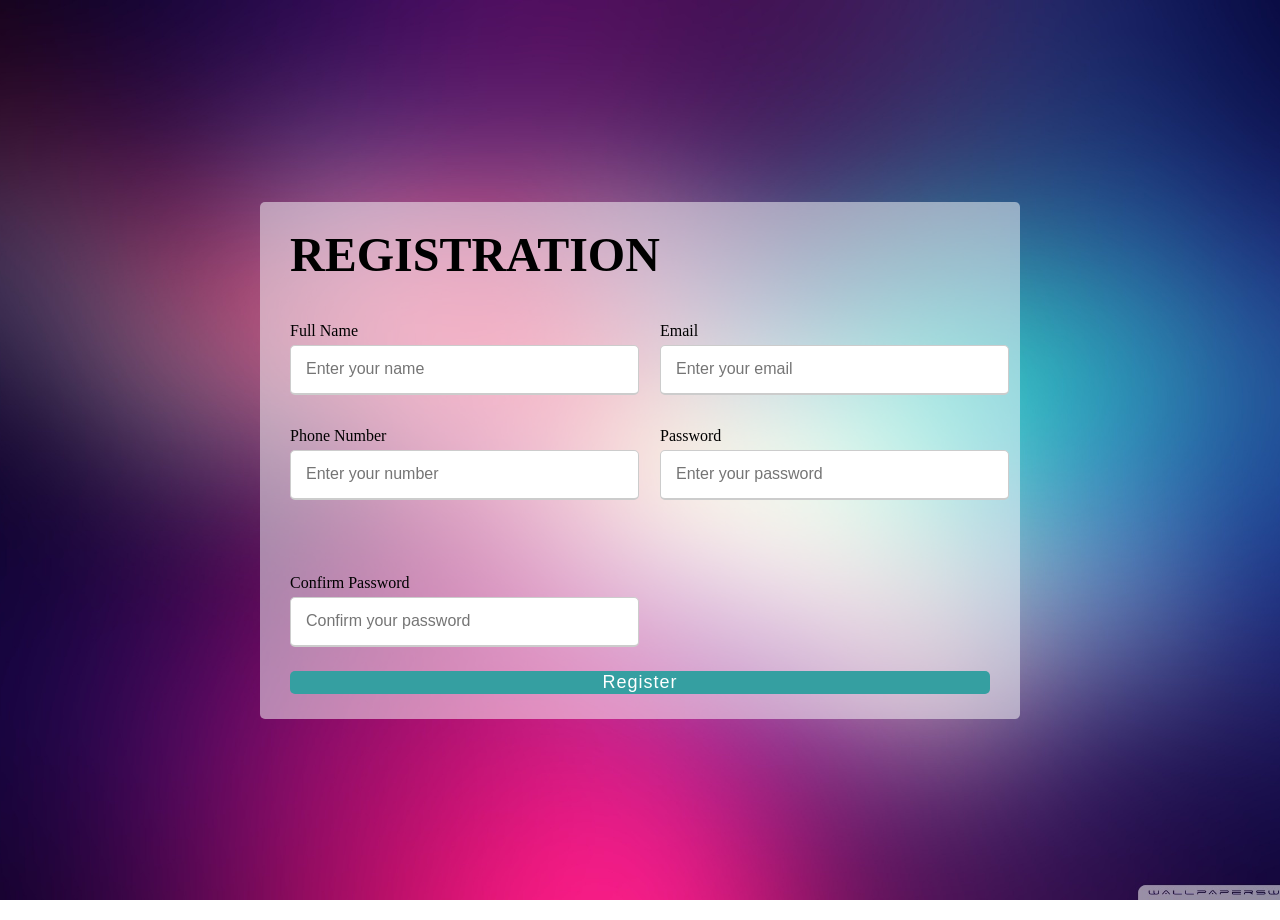
<file: index.html>
<!DOCTYPE html>
<html lang="en" dir="ltr">
<head>
    <meta charset="UTF-8">
    <meta name="viewport" content="width=device-width, initial-scale=1.0">
    <title>Registration Form</title>
    <link rel="stylesheet" href="style.css">
</head>
<body>
    <div class="container">
        <div class="title">REGISTRATION</div>
        <form id="registrationForm" action="index.html" method="post">
            <div class="user-details">
                <div class="input-box">
                    <span class="details">Full Name</span>
                    <input type="text" placeholder="Enter your name" required>
                </div>
                <div class="input-box">
                    <span class="details">Email</span>
                    <input type="text" placeholder="Enter your email" required>
                </div>
                <div class="input-box">
                    <span class="details">Phone Number</span>
                    <input type="text" placeholder="Enter your number" required>
                </div>
                <div class="input-box">
                    <span class="details">Password</span>
                    <input id="password" type="password" placeholder="Enter your password" required>
                    <p id="password-message" class="message"></p>
                </div>
                <div class="input-box">
                    <span class="details">Confirm Password</span>
                    <input type="password" placeholder="Confirm your password" required>
                </div>
            </div>
            <div class="button">
                <input type="submit" value="Register">
            </div>
        </form>
    </div>

    <script>
        const form = document.getElementById('registrationForm');
        const passwordInput = document.getElementById('password');
        const message = document.getElementById('password-message');

        passwordInput.addEventListener('input', () => {
            if (passwordInput.value === 'Saur@2026') {
                message.textContent = 'Access granted';
                message.className = 'message success';
            } else if (passwordInput.value.length > 0) {
                message.textContent = 'This is wrong password';
                message.className = 'message error';
            } else {
                message.textContent = '';
                message.className = 'message';
            }
        });

        form.addEventListener('submit', (event) => {
            if (passwordInput.value !== 'Saur@2026') {
                event.preventDefault();
                message.textContent = 'This is wrong password';
                message.className = 'message error';
            }
        });
    </script>
</body>
</html>
</file>
<file: style.css>
body {
    background-image : url('blur-bg.jpg');
    background-size : cover;
    background-position : center;
    background-attachment : fixed; 
    min-height : 100vh;
    margin : 0;
    display : flex;
    justify-content : center;
    align-items : center;   
    padding : 10px;
}
.container {
    background-color : rgba(255, 255, 255, 0.5);
padding : 25px 30px;
    max-width: 700px;
    width : 100%;
    border-radius : 5px;
}
.container .title {
    font-size : 48px;
    font-weight : 900;
    position : relative;
}

.container form .user-details {
    display : flex;
    flex-wrap : wrap;
    justify-content : space-between;
    margin : 20px 0 12px 0;
}
form .user-details .input-box {
    margin: 20px 0 12px 0;
    width : calc(100% / 2 - 20px);
}
form .input-box span.details {
    display : block;
    font-weight : 500;
    margin-bottom : 5px;
}
form .input-box input {
    height : 45px;
    width : 100%;
    outline : none;
    font-size : 16px;
    border-radius : 5px;
    padding-left : 15px;
    border : 1px solid #ccc;
    border-bottom-width : 2px;
    transition : all 0.3s ease;
}
form .input-box input:focus,
form .input-box input:valid {
    border-color : #ca148b;
}
form.button {
    height : 45px;
    margin : 45px 0;
}
form .button input {
    height : 100%;
    width : 100%;
    border : none;
    color : #fff;
    font-size : 18px;
    font-weight : 500;
    letter-spacing : 1px;
    border-radius : 5px;
    background-color : #359fa1;
    cursor : pointer;
    transition : all 0.3s ease;
}
form .button input:hover {
    background-color : #55488a;
}

.message {
    margin-top: 8px;
    font-size: 14px;
    font-weight: 600;
    min-height: 20px;
}

.message.success {
    color: #0b7a0b;
}

.message.error {
    color: #d10000;
}
</file>
